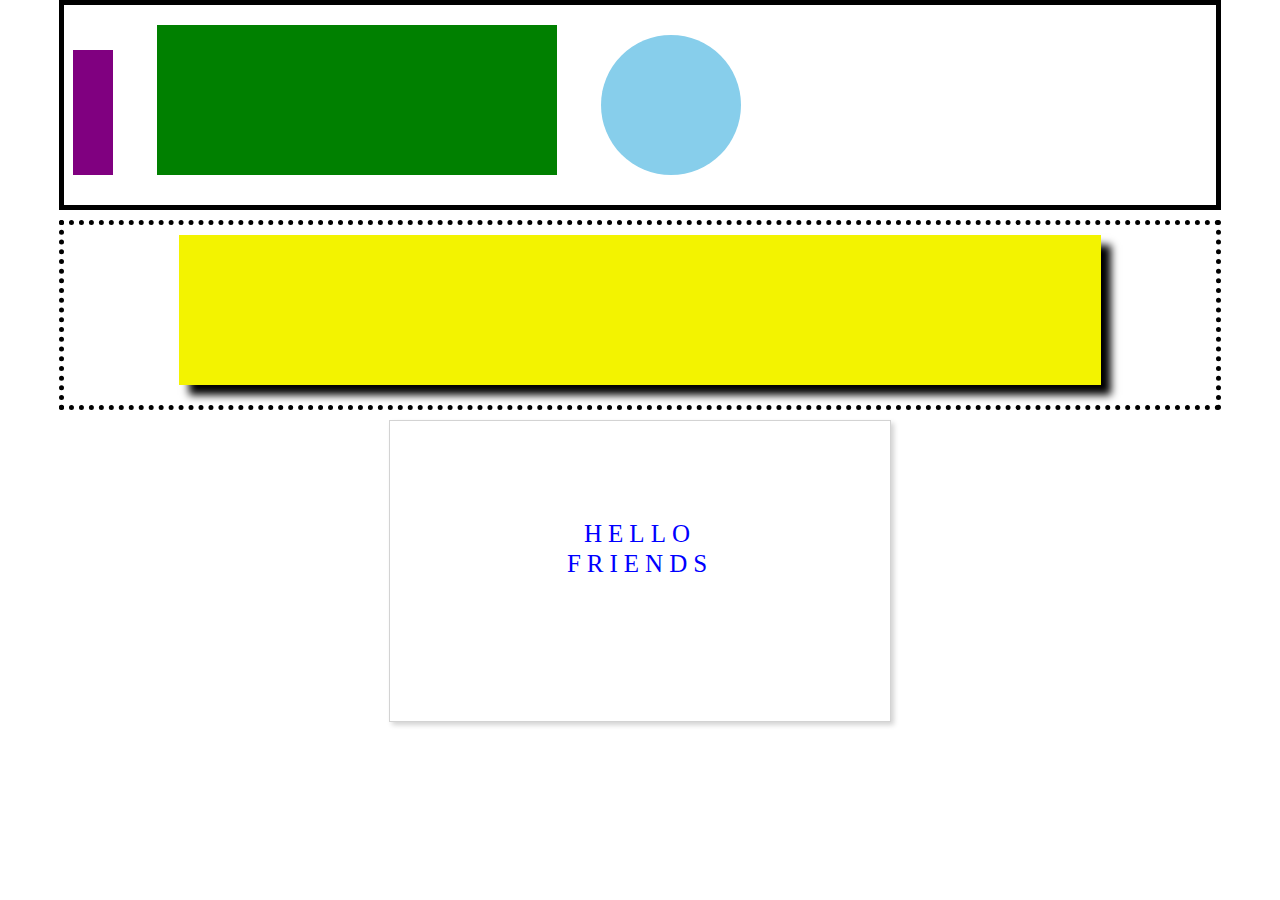
<file: second/index.html>
<!-- Put your HTML HERE, make sure to connect your index.css sheet -->
<!DOCTYPE HTML>
<html lang="en">
    <head>
        <meta charset='UTF-8'>
        <link rel="stylesheet" href="index.css">
    </head>
    <body>
        <div class="content-top">
            <div class="left"></div>
            <div class="middle"></div>
            <div class="right"></div>
        </div>
        <div class="content-middle">
            <div class="rectangle"></div>
        </div>
        <div class="content-bottom">
            <h1><p>HELLO</p></h1>
            <h1>FRIENDS</h1> 
        </div>
    </body>
</file>
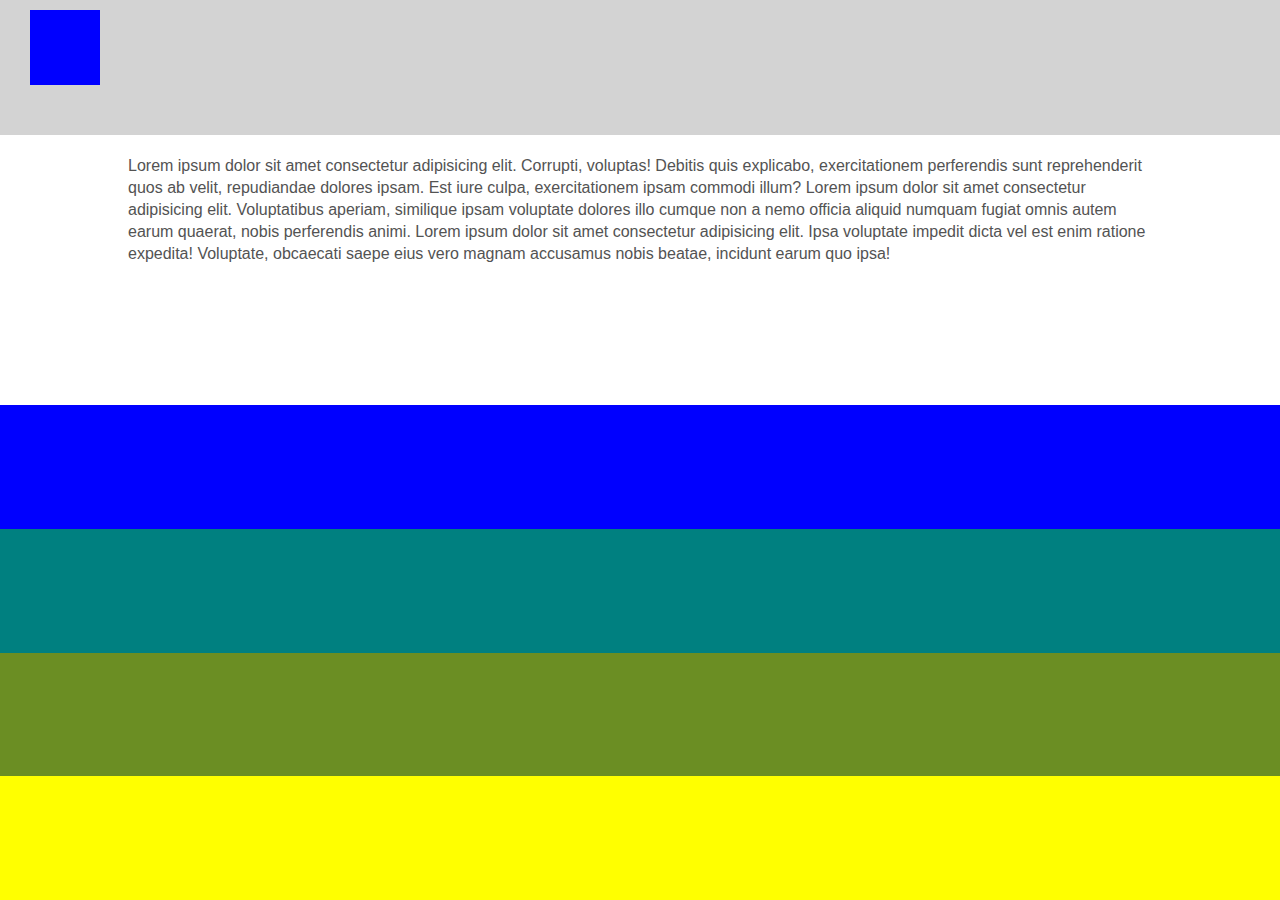
<file: third/index.html>
<!-- Put your HTML HERE, make sure to connect your index.css sheet -->
<!DOCTYPE HTML>
<html lang="en">
    <head>
        <meta charset='UTF-8'>
        <link rel="stylesheet" href="index.css">
    </head>
    <body>
        <header>
            <div class="small-box"></div>
        </header>
        <div class="text-box">
            <div class="text-holder">
            <div class="text">Lorem ipsum dolor sit amet consectetur adipisicing elit. Corrupti, voluptas! Debitis quis explicabo, exercitationem perferendis sunt reprehenderit quos ab velit, repudiandae dolores ipsam. Est iure culpa, exercitationem ipsam commodi illum? Lorem ipsum dolor sit amet consectetur adipisicing elit. Voluptatibus aperiam, similique ipsam voluptate dolores illo cumque non a nemo officia aliquid numquam fugiat omnis autem earum quaerat, nobis perferendis animi. Lorem ipsum dolor sit amet consectetur adipisicing elit. Ipsa voluptate impedit dicta vel est enim ratione expedita! Voluptate, obcaecati saepe eius vero magnam accusamus nobis beatae, incidunt earum quo ipsa!</div>
            </div>
        </div>
        <div class="blue-box"></div>
        <div class="teal-box"></div>
        <div class="green-box"></div>
        <div class="yellow-box"></div>
    </body>
</file>
<file: second/index.css>
/* http://meyerweb.com/eric/tools/css/reset/ 
   v2.0 | 20110126
   License: none (public domain)
*/

html, body, div, span, applet, object, iframe,
h1, h2, h3, h4, h5, h6, p, blockquote, pre,
a, abbr, acronym, address, big, cite, code,
del, dfn, em, img, ins, kbd, q, s, samp,
small, strike, strong, sub, sup, tt, var,
b, u, i, center,
dl, dt, dd, ol, ul, li,
fieldset, form, label, legend,
table, caption, tbody, tfoot, thead, tr, th, td,
article, aside, canvas, details, embed, 
figure, figcaption, footer, header, hgroup, 
menu, nav, output, ruby, section, summary,
time, mark, audio, video {
	margin: 0;
	padding: 0;
	border: 0;
	font-size: 100%;
	font: inherit;
	vertical-align: baseline;
}
/* HTML5 display-role reset for older browsers */
article, aside, details, figcaption, figure, 
footer, header, hgroup, menu, nav, section {
	display: block;
}
body {
	line-height: 1;
}
ol, ul {
	list-style: none;
}
blockquote, q {
	quotes: none;
}
blockquote:before, blockquote:after,
q:before, q:after {
	content: '';
	content: none;
}
table {
	border-collapse: collapse;
	border-spacing: 0;
}

/* My code starts here */

body {
    background-color: white;
    height: 100vh;
}
.content-top {
    margin: auto;
    border-style: solid;
    border-width: 5px;
    border-color: black;
    width: 90%;
    height: 200px;
}
.left {
    /* margin: 50px 20px; */
    margin-left: 9px;
    background-color: purple;
    width: 40px;
    height: 125px;
    display: inline-block;
}
.middle {
    /* margin-top: 20px; */
    margin-top: 20px;
    margin-left: 40px;
    display: inline-block;
    background-color: green;
    width: 400px;
    height: 150px;
    /* margin: 0 50px; */
}
.right {
    margin-left: 40px;
    display: inline-block;
    background-color: skyblue;
    width: 140px;
    height: 140px;
    border-radius: 50%
}
.content-middle {
    margin: auto;
    margin-top: 10px;
    border-style: dotted;
    border-width: 5px;
    border-color: black;
    width: 90%;
    height: 180px;
}
.rectangle {
    margin: auto;
    margin-top: 10px;
    background-color: rgb(243, 243, 0);
    width: 80%;
    height: 150px;
    box-shadow: 10px 10px 8px;
}
.content-bottom {
    margin: auto;
    margin-top: 10px;
    margin-bottom: 20px;
    border-style: solid;
    border-width: 1px;
    border-color: lightgray;
    width: 500px;
    height: 300px;
    box-shadow: 3px 3px 5px lightgray
}
p {
    margin-top: 20%;
}
h1 {
    margin-top: 1%;
    color: blue;
    text-align: center;
    font-size: 25px;
    letter-spacing: 6px;
}
</file>
<file: third/index.css>
/* http://meyerweb.com/eric/tools/css/reset/ 
   v2.0 | 20110126
   License: none (public domain)
*/

html, body, div, span, applet, object, iframe,
h1, h2, h3, h4, h5, h6, p, blockquote, pre,
a, abbr, acronym, address, big, cite, code,
del, dfn, em, img, ins, kbd, q, s, samp,
small, strike, strong, sub, sup, tt, var,
b, u, i, center,
dl, dt, dd, ol, ul, li,
fieldset, form, label, legend,
table, caption, tbody, tfoot, thead, tr, th, td,
article, aside, canvas, details, embed, 
figure, figcaption, footer, header, hgroup, 
menu, nav, output, ruby, section, summary,
time, mark, audio, video {
	margin: 0;
	padding: 0;
	border: 0;
	font-size: 100%;
	font: inherit;
	vertical-align: baseline;
}
/* HTML5 display-role reset for older browsers */
article, aside, details, figcaption, figure, 
footer, header, hgroup, menu, nav, section {
	display: block;
}
body {
	line-height: 1;
}
ol, ul {
	list-style: none;
}
blockquote, q {
	quotes: none;
}
blockquote:before, blockquote:after,
q:before, q:after {
	content: '';
	content: none;
}
table {
	border-collapse: collapse;
	border-spacing: 0;
}



/* MY CODE BELOW */
body {
    height: 100vh;
}

header {
    background-color: lightgray;
    width: 100%;
    height: 15%;
}

.small-box {
    display: inline-block;
    margin-top: 10px;
    margin-left: 30px;
    background-color: blue;
    width: 70px;
    height: 75px
}

.text-box {
    background-color: white;
    width: 100%;
    height: 30%;

}

.text-holder {
    display: inline-block;
    margin-top: 20px;
    margin-left: 10%;
    width: 80%;
    height: 70%;
}
.text {
    color: rgb(83, 83, 83);
    font: 1em sans-serif;
    line-height: 22px;

}
.blue-box {
    background-color: blue;
    width: 100%;
    height: 13.75%;
}
.teal-box {
    background-color: teal;
    width: 100%;
    height: 13.75%;
}
.green-box {
    background-color: olivedrab;
    width: 100%;
    height: 13.75%;
}
.yellow-box {
    background-color: yellow;
    width: 100%;
    height: 13.75%;
}
</file>
